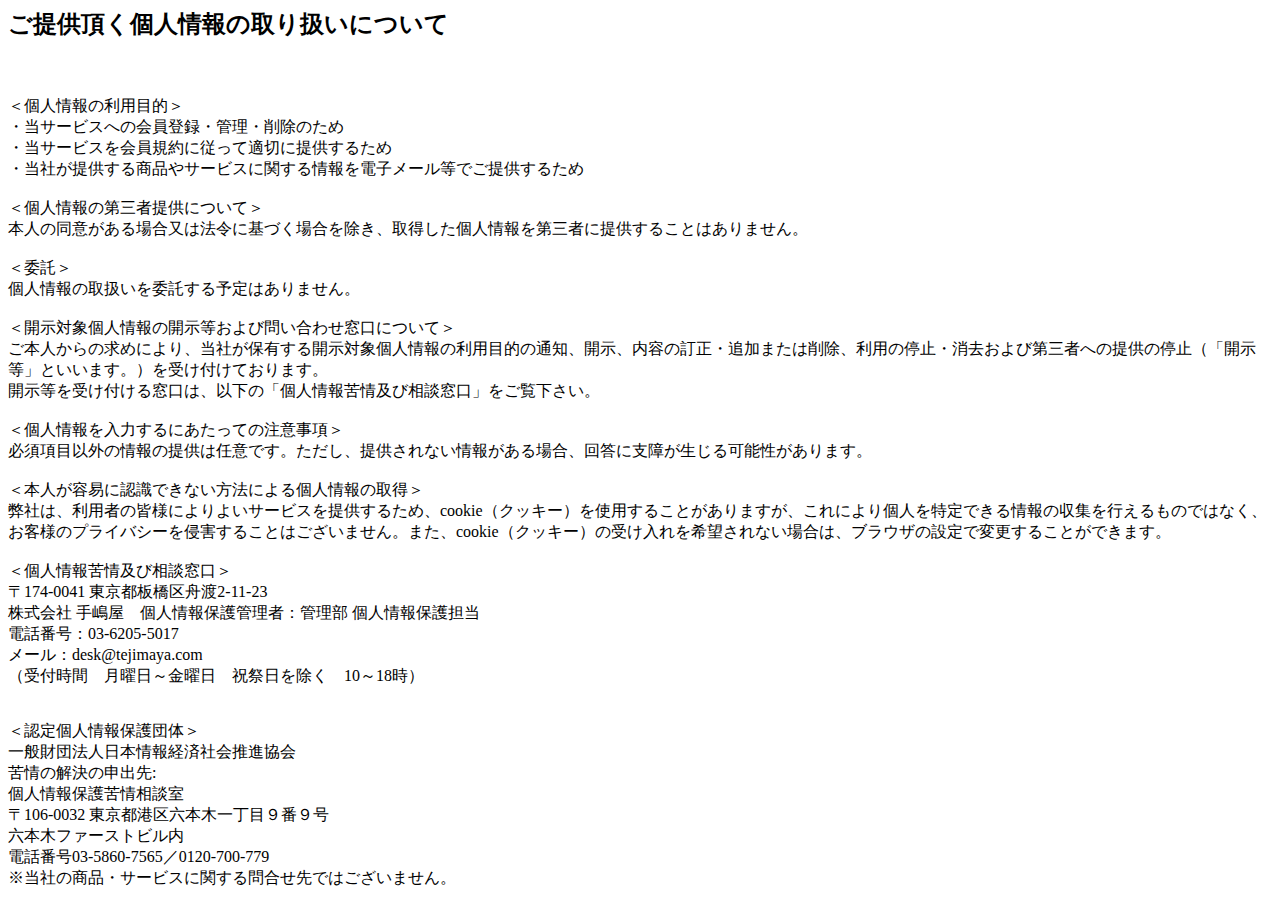
<file: web/privacyPolicy.html>
<html>
  <head>
    <title>ご提供頂く個人情報の取り扱いについて</title>
  </head>
  <body>
    <span class="textfield"><p><h2>ご提供頂く個人情報の取り扱いについて</h2><br /> <br /> ＜個人情報の利用目的＞<br />・当サービスへの会員登録・管理・削除のため<br />・当サービスを会員規約に従って適切に提供するため<br />・当社が提供する商品やサービスに関する情報を電子メール等でご提供するため<br /><br /> ＜個人情報の第三者提供について＞<br /> 本人の同意がある場合又は法令に基づく場合を除き、取得した個人情報を第三者に提供することはありません。<br /> <br /> ＜委託＞<br /> 個人情報の取扱いを委託する予定はありません。<br /> <br /> ＜開示対象個人情報の開示等および問い合わせ窓口について＞<br /> ご本人からの求めにより、当社が保有する開示対象個人情報の利用目的の通知、開示、内容の訂正・追加または削除、利用の停止・消去および第三者への提供の停止（「開示等」といいます。）を受け付けております。<br /> 開示等を受け付ける窓口は、以下の「個人情報苦情及び相談窓口」をご覧下さい。<br /> <br /> ＜個人情報を入力するにあたっての注意事項＞<br /> 必須項目以外の情報の提供は任意です。ただし、提供されない情報がある場合、回答に支障が生じる可能性があります。<br /> <br /> ＜本人が容易に認識できない方法による個人情報の取得＞<br /> 弊社は、利用者の皆様によりよいサービスを提供するため、cookie（クッキー）を使用することがありますが、これにより個人を特定できる情報の収集を行えるものではなく、お客様のプライバシーを侵害することはございません。また、cookie（クッキー）の受け入れを希望されない場合は、ブラウザの設定で変更することができます。<br /> <br /> ＜個人情報苦情及び相談窓口＞<br /> 〒174-0041 東京都板橋区舟渡2-11-23<br /> 株式会社 手嶋屋　個人情報保護管理者：管理部 個人情報保護担当<br /> 電話番号：03-6205-5017<br /> メール：desk@tejimaya.com<br /> （受付時間　月曜日～金曜日　祝祭日を除く　10～18時）</p><br />＜認定個人情報保護団体＞<br />一般財団法人日本情報経済社会推進協会<br />苦情の解決の申出先:<br />個人情報保護苦情相談室<br />〒106-0032 東京都港区六本木一丁目９番９号<br />六本木ファーストビル内<br />電話番号03-5860-7565／0120-700-779<br />※当社の商品・サービスに関する問合せ先ではございません。 </span>
  </body>
</html>
</file>
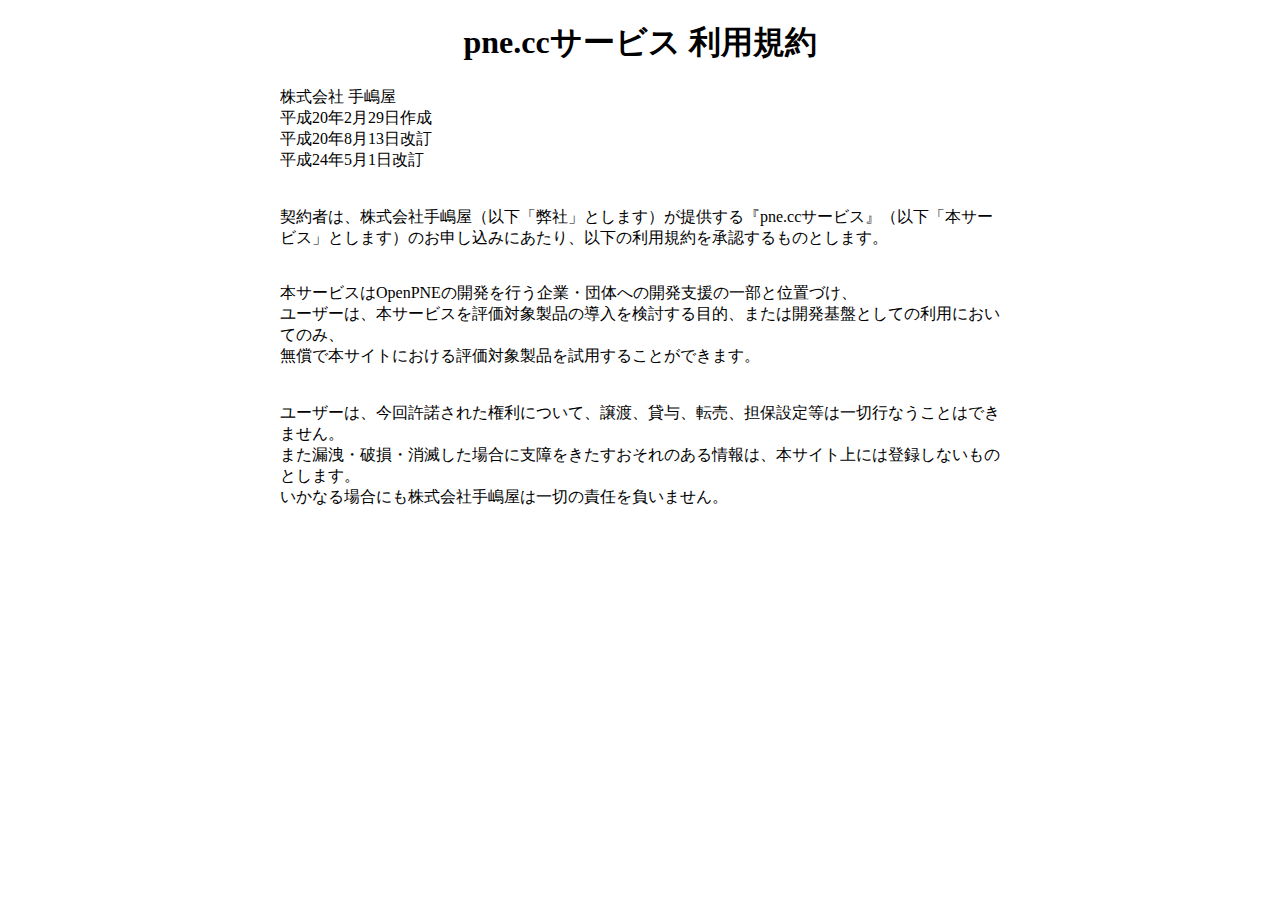
<file: web/userAgreement.html>
<!DOCTYPE html>
<html>
  <head>
    <title>OpenPNE SNS β 利用規約</title>
  </head>
  <body style="margin:10px auto 0 auto; width: 720px;">
    <header>
      <h1 style="text-align: center;">pne.ccサービス 利用規約</h1>
      株式会社 手嶋屋<br />
      平成20年2月29日作成<br />
      平成20年8月13日改訂<br />
      平成24年5月1日改訂<br />
    </header>
    <br />
    <br />
    契約者は、株式会社手嶋屋（以下「弊社」とします）が提供する『pne.ccサービス』（以下「本サービス」とします）のお申し込みにあたり、以下の利用規約を承認するものとします。</p>
    <br />
    本サービスはOpenPNEの開発を行う企業・団体への開発支援の一部と位置づけ、<br />
    ユーザーは、本サービスを評価対象製品の導入を検討する目的、または開発基盤としての利用においてのみ、<br />
    無償で本サイトにおける評価対象製品を試用することができます。<br />
    <br />
    <br />
    ユーザーは、今回許諾された権利について、譲渡、貸与、転売、担保設定等は一切行なうことはできません。<br />
    また漏洩・破損・消滅した場合に支障をきたすおそれのある情報は、本サイト上には登録しないものとします。<br />
    いかなる場合にも株式会社手嶋屋は一切の責任を負いません。<br />
  </body>
</html>
</file>
